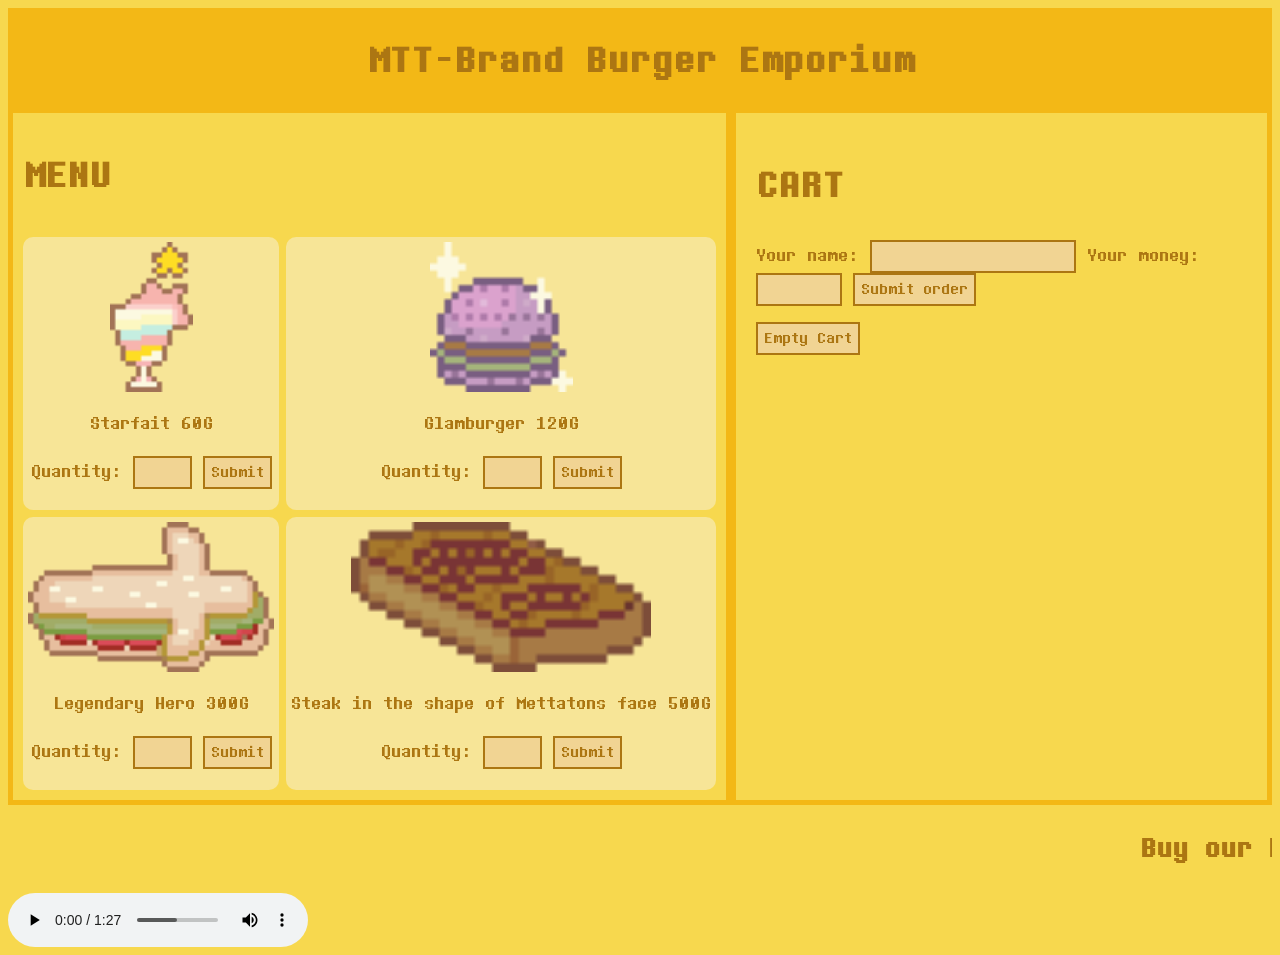
<file: index.html>
<html>
<head>
<title>MTT-Brand Burger Emporium</title>
<link rel="stylesheet" href="style.css">
<link rel="icon" href="./images/Mettaton.webp" type="image">
</head>
<body>

<div class="Main">

   <div class="header">
      <h1>MTT-Brand Burger Emporium</h1>
   </div>

 <div class="Menu">
    <div class="MenuTitle"><h1>MENU</h1></div>

    <div class="Starfait">
        <img src="./images/Starfait_item.webp" alt="an image of a parfait with a star">
        <p>Starfait 60G</p>

    <form onSubmit="return false" id="userQuantityForm" >
      <label for="quantity">Quantity:</label>
      <input type="number" id="quantityForm" name="quantity" min="1" max="20" required>
      <input type="submit" onClick="addToBasket(STARFAIT, quantityForm)">
    </form>
    </div>

    <div class="Glamburger">

      <img src="./images/Glamburger_item.webp" alt="an image of a burger covered in sequins">
      <p>Glamburger 120G</p>

      <form onSubmit="return false" id="userQuantityForm2" >
      <label for="quantity">Quantity:</label>
      <input type="number" id="quantityForm2" name="quantity" min="1" max="20" required>
      <input type="submit" onClick="addToBasket(GLAMBURGER, quantityForm2)">
    </form>
   
    </div>

    <div class="LegendaryHero">

      <img src="./images/Legendary_Hero_item.webp" alt="and image of a sandwich in the shape of a sword">
      <p>Legendary Hero 300G</p>
      <form onSubmit="return false" id="userQuantityForm3" >
      <label for="quantity">Quantity:</label>
      <input type="number" id="quantityForm3" name="quantity" min="1" max="20" required>
      <input type="submit" onClick="addToBasket(LEGHERO, quantityForm3)">
    </form>
    </div>

    <div class="SteakInTheShapeOfMettatonsFace">

      <img src="./images/Steak_in_the_Shape_of_Mettatons_Face_item.webp" alt="steak in the shape of mettatons face">
      <p>Steak in the shape of Mettatons face 500G</p>

      <form onSubmit="return false" id="userQuantityForm4" >
      <label for="quantity">Quantity:</label>
      <input type="number" id="quantityForm4" name="quantity" min="1" max="20" required>
      <input type="submit" onClick="addToBasket(METASTEAK, quantityForm4)">

    </form>
    </div>
    


 </div>

 <div class="Cart">
    <h1>CART</h1>
    <div id="Basket">

    </div>
    
      <form onSubmit="return false" id="userMoneyForm" >
      <label for="moneyName">Your name:</label>
      <input type="string" id="nameForm" name="moneyName" required>
      <label for="money">Your money:</label>
      <input type="number" id="moneyForm" name="money" min="1" max="70000" required>
      <input type="submit" name="Pay" value="Submit order" onClick="getFormInput()">
    </form>

    <button onClick="clearCart()"> Empty Cart</button>
 </div>
 </div>
 <marquee><h2>Buy our MTT branded food today!  ||  Starfait only 60G!  ||  New location open in Hotland!  ||  New healthier sequins used for glamburger!
    ||  Fresh steak with Mettatons beautiful face seared on! Only 500G!  ||
 </h2> </marquee>
 <audio controls autoplay loop> <source src="./audio/Hotel.mp3" type="audio/mpeg">
  your browser does not support audio
</audio>

<script src="script.js"></script>
</body>
</html>
</file>
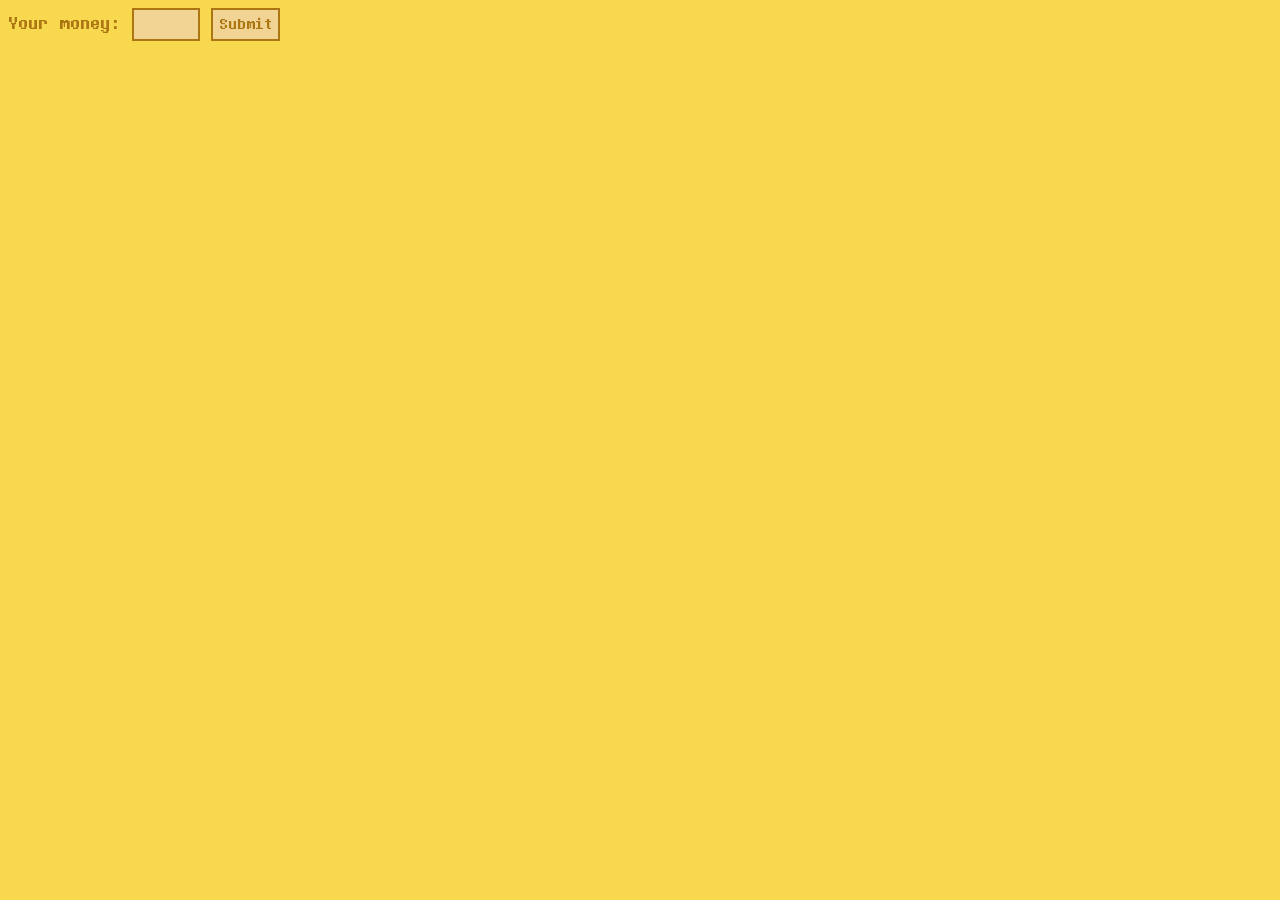
<file: checkout.html>
<html>
<head>
<title>MTT-Brand Burger Emporium</title>
<link rel="stylesheet" href="style.css">
</head>
<body>

<div class="Main">
   <div class="Header">

   </div>

   <div class="Checkout">

      <form onSubmit="return false" >
      <label for="money">Your money:</label>
      <input type="number" id="moneyForm" name="money" min="1" max="500" required>
      <input type="submit" name="Pay" onClick="getFormInput()">
    </form>
   </div>

   <div id="Basket">
      
   </div>

</div>

<script src="script.js"></script>

</body>
</html>
</file>
<file: style.css>
@font-face{
    font-family: "UT";
    src: url("./fonts/undertale-deltarune-text-font-extended\ \(1\).ttf");
}

body {
background-color:rgb(247, 216, 78);
font-family: "UT";
color: rgb(172, 118, 18);
}

.Main {
display: grid;


button,
input{
    font-family: inherit;
    color: rgb(172, 118, 18);
    background-color: rgb(241, 212, 147);
    border: 2px solid;
    color: rgb(172, 118, 18);
    outline: none;
}
}

.header {
display:flex;
justify-content: center;
 grid-row: 1 / 2;
 grid-column: 1 / 3;
 max-height: 100px;
 background-color: rgb(243, 184, 22);
}

.Menu {
    display: grid;
    padding:10px;
    grid-gap: 7px;
grid-row: 2 / 3;
grid-column: 1 / 2;
background-color: rgb(247, 216, 78);
border: 5px solid;
border-color: rgb(243, 184, 22);
max-width: 1000px;
}
.MenuTitle{
    grid-row: 1 / 2;
    grid-column: 1 / 3;

}

     img{
        height: 150px;
        width: auto;
     transition: transform .2s;   
    }

    img:hover{
      transform: scale(1.2);
    }
.Starfait{
    background-color: rgb(247, 229, 151);
    border-radius: 10px;
    display:flex;
    flex-direction:column;
    align-items:center;
    justify-content: center;
    padding: 5px;
    grid-row: 2 / 3;
    grid-column: 1 / 2;
}

.Glamburger{
    background-color: rgb(247, 229, 151);
    border-radius: 10px;
    display:flex;
    flex-direction:column;
    align-items:center;
    justify-content: center;
    padding: 5px;
    grid-row: 2 / 3;
    grid-column: 2 / 3;
}

.LegendaryHero{
    background-color: rgb(247, 229, 151);
    border-radius: 10px;
    display:flex;
    flex-direction:column;
    align-items:center;
    justify-content: center;
    padding: 5px;
    grid-row: 3 / 4;
    grid-column: 1 / 2;
}

.SteakInTheShapeOfMettatonsFace{
    background-color: rgb(247, 229, 151);
    border-radius: 10px;
    display:flex;
    flex-direction:column;
    align-items:center;
    justify-content: center;
    padding: 5px;
    grid-row: 3 / 4;
    grid-column: 2 / 3;

}
.Cart {
padding: 20px;
grid-row: 2 / 3;
grid-column: 2 / 3;
background-color: rgb(247, 216, 78);
border: 5px solid;
border-color: rgb(243, 184, 22);
}

marquee{
    color: rgb(172, 118, 18);
}
</file>
